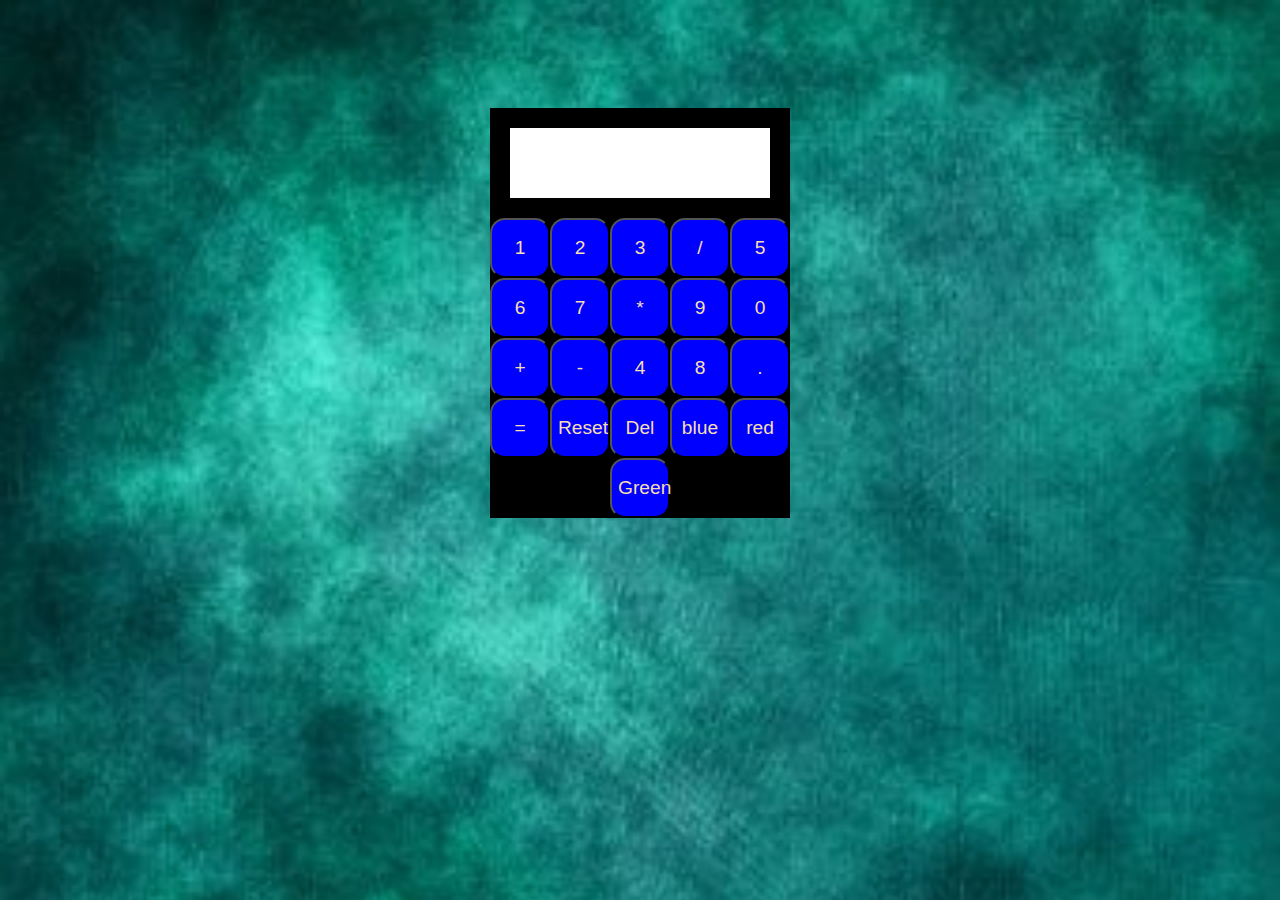
<file: index.html>
<!DOCTYPE html>
<html lang="en">
<head>
    <meta charset="UTF-8">
    <meta http-equiv="X-UA-Compatible" content="IE=edge">
    <meta name="viewport" content="width=device-width, initial-scale=1.0">
    <title>Document</title>
    <link href="https://cdn.jsdelivr.net/npm/bootstrap@5.1.3/dist/css/bootstrap.min.css" rel="stylesheet" integrity="sha384-1BmE4kWBq78iYhFldvKuhfTAU6auU8tT94WrHftjDbrCEXSU1oBoqyl2QvZ6jIW3" crossorigin="anonymous">

    <link rel="stylesheet" href="./style.css">
</head>
<body>
    <section class="h-100">
        <div id="cal" class="container rounded p-2  ">
    <div id="output" class="rounded fs-2 text-end text">
    </div>  
     <div class="button ">
         <button type="button" onclick="buildSum('1')"  class=" rounded-circle m-1 text-center fs-3 " id="1">1</button>
         <button type="button" onclick="buildSum('2')" class="rounded-circle m-1 text-center fs-3  text">2</button>
         <button type="button" onclick="buildSum('3')" class="rounded-circle m-1 text-center  fs-3 text ">3</button>
         <button type="button" onclick="buildSum('/')" class="rounded-circle m-1 text-center  fs-3 text">/</button>
         <button type="button" onclick="buildSum('5')" class="rounded-circle m-1 text-center fs-3 text ">5</button>
         <button type="button" onclick="buildSum('6')" class="rounded-circle m-1 text-center fs-3 text">6</button>
         <button type="button" onclick="buildSum('7')" class="rounded-circle m-1 text-center fs-3 text">7</button>
         <button type="button" onclick="buildSum('*')" class="rounded-circle m-1 text-center fs-3 text">*</button>
         <button type="button" onclick="buildSum('9')" class="rounded-circle m-1 text-center fs-3 text">9</button>
         <button type="button" onclick="buildSum('0')" class="rounded-circle m-1 text-center fs-3 text">0</button>
         <button type="button" onclick="buildSum('+')" class="rounded-circle m-1 text-center fs-3 text">+</button>
         <button type="button" onclick="buildSum('-')" class="rounded-circle m-1 text-center fs-3 text">-</button>
         <button type="button" onclick="buildSum('4')" class="rounded-circle m-1 text-center fs-3 text">4</button>
         <button type="button" onclick="buildSum('8')" class="rounded-circle m-1 text-center fs-3 text">8</button>
         <button type="button" onclick="buildSum('.')" class="rounded-circle m-1 text-center fs-3 text">.</button>
         <button type="button" onclick="calculatios()" class="rounded-circle m-1 text-center fs-3 text">=</button>
         <button type="button" onclick="reset(),changewhite(),blackcolor()" class="rounded-circle m-1 text-center  text">Reset</button>
         <button type="button" onclick="del()" class="rounded-circle m-1 text-center  text">Del</button>
         <button type="button" onclick="changeblue()" class="rounded-circle m-1 text-center  text">blue</button>
         <button type="button" onclick="changered()" class="rounded-circle m-1 text-center  text">red</button>
         <button type="button" onclick="changegreen()" class="rounded-circle m-1 text-center  text">Green</button>
     </div>   

</div>
</section>
<script src="https://cdn.jsdelivr.net/npm/bootstrap@5.1.3/dist/js/bootstrap.bundle.min.js" integrity="sha384-ka7Sk0Gln4gmtz2MlQnikT1wXgYsOg+OMhuP+IlRH9sENBO0LRn5q+8nbTov4+1p" crossorigin="anonymous"></script>

<script  src="./index.js"> </script>
</body>
</html>
</file>
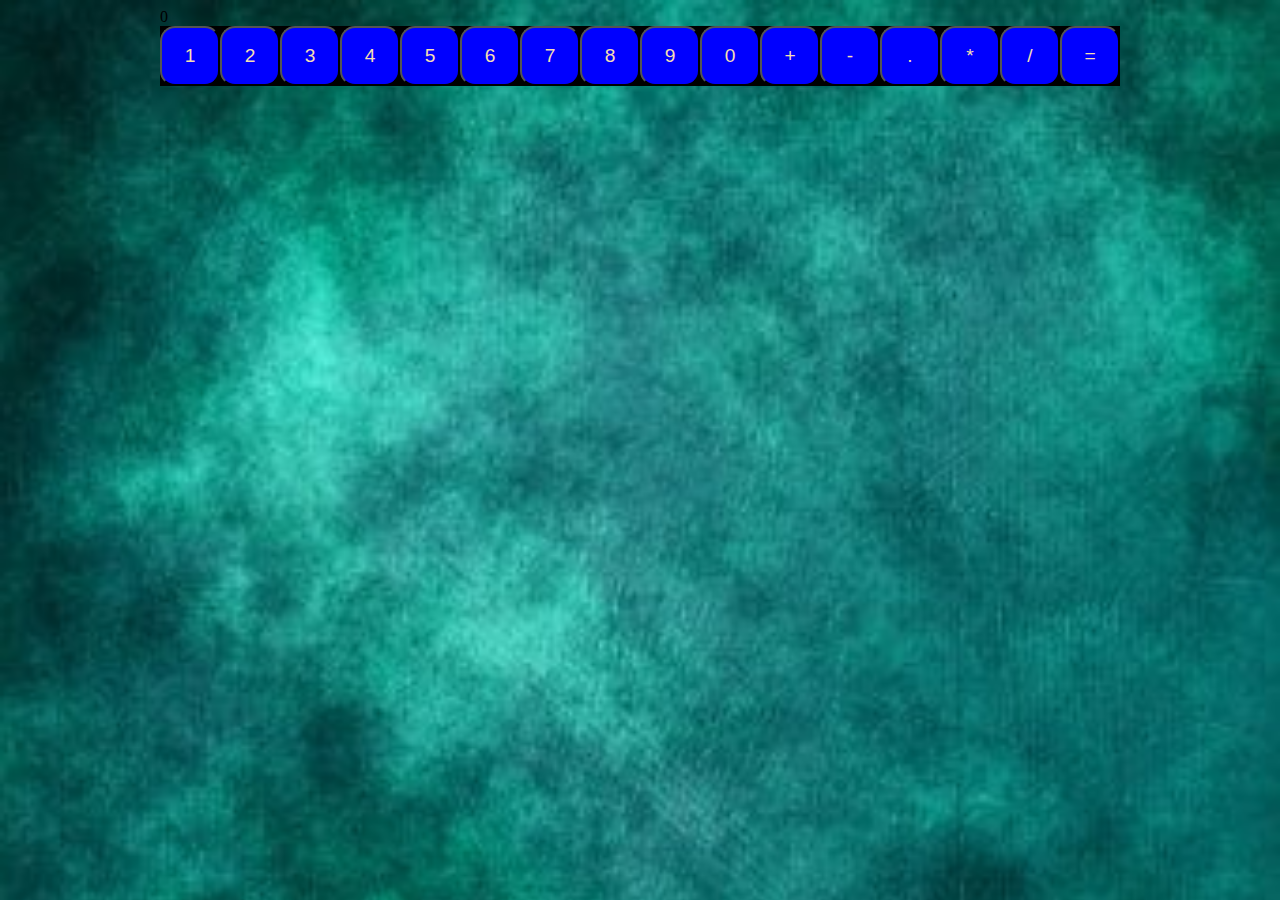
<file: calculator.html>
<!DOCTYPE html>
<html lang="en">
<head>
    <meta charset="UTF-8">
    <meta http-equiv="X-UA-Compatible" content="IE=edge">
    <meta name="viewport" content="width=device-width, initial-scale=1.0">
    <title>Document</title>
    <link rel="stylesheet" href="./style.css">
</head>
<body>
    <div class="output">
     <div class="submitbox">0</div>
     <div class="button">
         <button>1</button>
         <button>2</button>
         <button>3</button>
         <button>4</button>
         <button>5</button>
         <button>6</button>
         <button>7</button>
         <button>8</button>
         <button>9</button>
         <button>0</button>
         <button>+</button>
         <button>-</button>
         <button>.</button>
         <button>*</button>
         <button>/</button>
         <button>=</button>
     </div>   
    </div>
</body>
</html>
</file>
<file: style.css>
body{
    background-color:white ;
    border-radius: 25%;
    display:flex;
    justify-content: center;
    background-image: url(./cal-image/filter-1990470__340.jpg);
    background-repeat: no-repeat;
    background-size: cover;
     object-fit: cover;
}
.container{

    display:flex;
    flex-direction: column;
    justify-content: center;
    width:300px   ;
    background-color: black;
    margin-top: 100px ;
}

#output{
    height: 70px;
    border: 5px black;
    color: black;
    background-color:white;
    font-size: larger;
    margin: 20px;

    padding-left: -10px;
}
.button{    
    display: flex;
    flex-direction: row;
    flex-wrap: wrap;
    align-content: center;
    justify-content: center;
   
    
    background-color: black;
}
button:hover{
    background-color: aqua
}
button:active{
    background-color: blueviolet
;transform: translate(5x)
}
button{
    height: 60px;
    width: 60px;
    border-radius: 25%;
    color:wheat;
    background-color:blue;
    font-size: larger ;
    aspect-ratio: 1;
}
</file>
